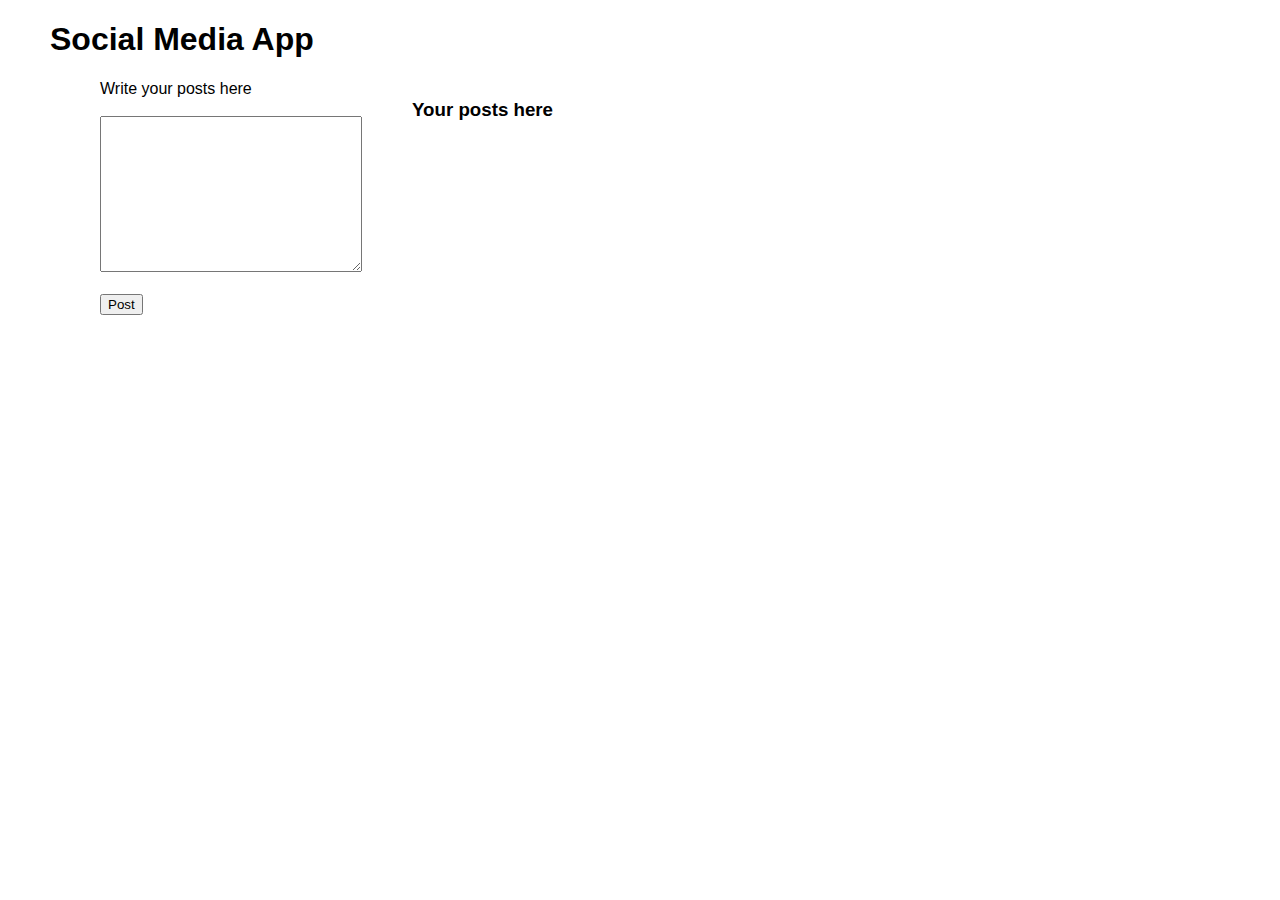
<file: CRUD_FreeCodeCamp/index.html>
<!DOCTYPE html>
<html>
<head>
    <meta charset='utf-8'>
    <meta http-equiv='X-UA-Compatible' content='IE=edge'>
    <title>Social Media App</title>
    <meta name='viewport' content='width=device-width, initial-scale=1'>
    <link rel='stylesheet' type='text/css' media='screen' href='style.css'>
    <link rel="stylesheet" href="https://cdnjs.cloudflare.com/ajax/libs/font-awesome/5.15.4/css/all.min.css" />
</head>
<body>
    <h1> Social Media App</h1>
    <div class="container">

        <div class="left"></div>
            <form id="form">
                <label for="post"> Write your posts here</label>
                <br><br>
                <textarea name="post" id="input" cols="30" rows="10"></textarea>
                <br> <br>
                <div id="msg"></div>
                <button type="submit">Post</button>
            </form>
        <div class="right">
            <h3>Your posts here</h3>
             <div id="posts">
                <!-- <div>
                    <p>Post 1</p>
                    <span class="options">
                        <i class="fas fa-edit"></i>
                        <i class="fas fa-trash-alt"></i>
                    </span>
                </div>

                <div>
                    <p>Post 2</p>
                        <span class="options">
                            <i class="fas fa-edit"></i>
                            <i class="fas fa-trash-alt"></i>
                        </span>
                </div> -->
            </div>
        </div>

    </div>
</body>
<script type="text/javascript" src="main.js"></script>
</html>
</file>
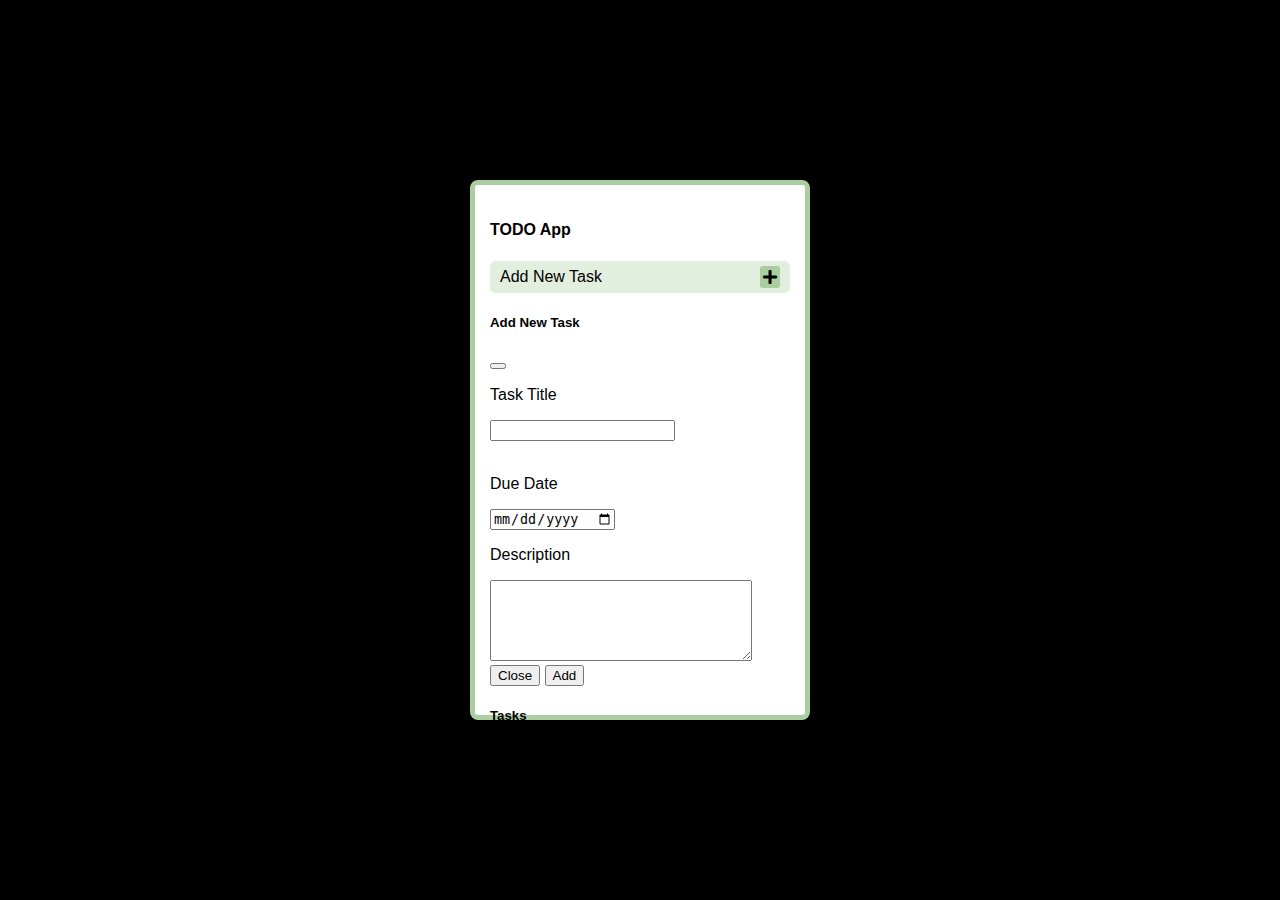
<file: To_Do_App/index.html>
<!DOCTYPE html>
<html lang="en">

<head>
    <link rel="stylesheet" href="https://cdnjs.cloudflare.com/ajax/libs/font-awesome/5.15.4/css/all.min.css" />

    <meta charset="UTF-8">
    <meta http-equiv="X-UA-Compatible" content="IE=edge">
    <meta name="viewport" content="width=device-width, initial-scale=1.0">
    <title>TODO App</title>
    <link href="https://cdn.jsdelivr.net/npm/bootstrap@5.1.3/dist/css/bootstrap.min.css" rel="stylesheet"
        integrity="sha384-1BmE4kWBq78iYhFldvKuhfTAU6auU8tT94WrHftjDbrCEXSU1oBoqyl2QvZ6jIW3" crossorigin="anonymous">

    <link rel="stylesheet" href="style.css">

</head>

<body>
    <div class="app">
        <h4 class="mb-3">TODO App</h4>


        <div id="addNew" data-bs-toggle="modal" data-bs-target="#form">
            <span>Add New Task</span>
            <i class="fas fa-plus"></i>
        </div>

        <!-- Modal -->
        <form class="modal fade" id="form" tabindex="-1" aria-labelledby="exampleModalLabel" aria-hidden="true">
            <div class="modal-dialog">
                <div class="modal-content">
                    <div class="modal-header">
                        <h5 class="modal-title" id="exampleModalLabel">Add New Task</h5>
                        <button type="button" class="btn-close" data-bs-dismiss="modal" aria-label="Close"></button>
                    </div>
                    <div class="modal-body">
                        <p>Task Title</p>
                        <input type="text" class="form-control" name="" id="textInput">
                        <div id="msg"></div>
                        <br>
                        <p>Due Date</p>
                        <input type="date" class="form-control" name="" id="dateInput">
                        <br>
                        <p>Description</p>
                        <textarea name="" class="form-control" id="textarea" cols="30" rows="5"></textarea>
                    </div>
                    <div class="modal-footer">
                        <button type="button" class="btn btn-secondary" data-bs-dismiss="modal">Close</button>
                        <button type="submit" id="add" class="btn btn-primary">Add</button>
                    </div>
                </div>
            </div>
        </form>

        <h5 class="text-center my-3">Tasks</h5>

        <div id="tasks">

        </div>
    </div>
</body>
<script src="main.js"></script>
<script src="https://cdn.jsdelivr.net/npm/bootstrap@5.1.3/dist/js/bootstrap.bundle.min.js"
    integrity="sha384-ka7Sk0Gln4gmtz2MlQnikT1wXgYsOg+OMhuP+IlRH9sENBO0LRn5q+8nbTov4+1p"
    crossorigin="anonymous"></script>

</html>
</file>
<file: CRUD_FreeCodeCamp/style.css>
body {
    font-family: sans-serif;
    margin: 0 50px;
}

.container {
    display: flex;
    gap: 50px;
}

#posts {
    width: 400px;
}

i {
    cursor: pointer;
}

#posts div {
    display: flex;
    align-items: center;
    justify-content: space-between;
}

.options  {
    display: flex;
    gap: 25px;
}

#msg {
    color: red;
}
</file>
<file: To_Do_App/style.css>
body {
  font-family: sans-serif;
  margin: 0 50px;
  background-color: black;
  overflow: hidden;
  display: flex;
  justify-content: center;
  align-items: center;
  height: 100vh;
}

.app {
  background-color: #fff;
  width: 300px;
  height: 500px;
  border: 5px solid #abcea1;
  border-radius: 8px;
  padding: 15px;
}

#addNew {
  display: flex;
  justify-content: space-between;
  align-items: center;
  background-color: rgba(171, 206, 161, 0.35);
  padding: 5px 10px;
  border-radius: 5px;
  cursor: pointer;
}
.fa-plus {
  background-color: #abcea1;
  padding: 3px;
  border-radius: 3px;
}
#msg {
  color: red;
}

#tasks {
  display: grid;
  grid-template-columns: 1fr;
  gap: 14px;
}

#tasks div {
  border: 3px solid #abcea1;
  background-color: #e3eede;
  border-radius: 6px;
  padding: 5px;
  display: grid;
  gap: 4px;
}

#tasks div .options {
  justify-self: center;
  display: flex;
  gap: 20px;
}

#tasks div .options i {
  cursor: pointer;
}
</file>
